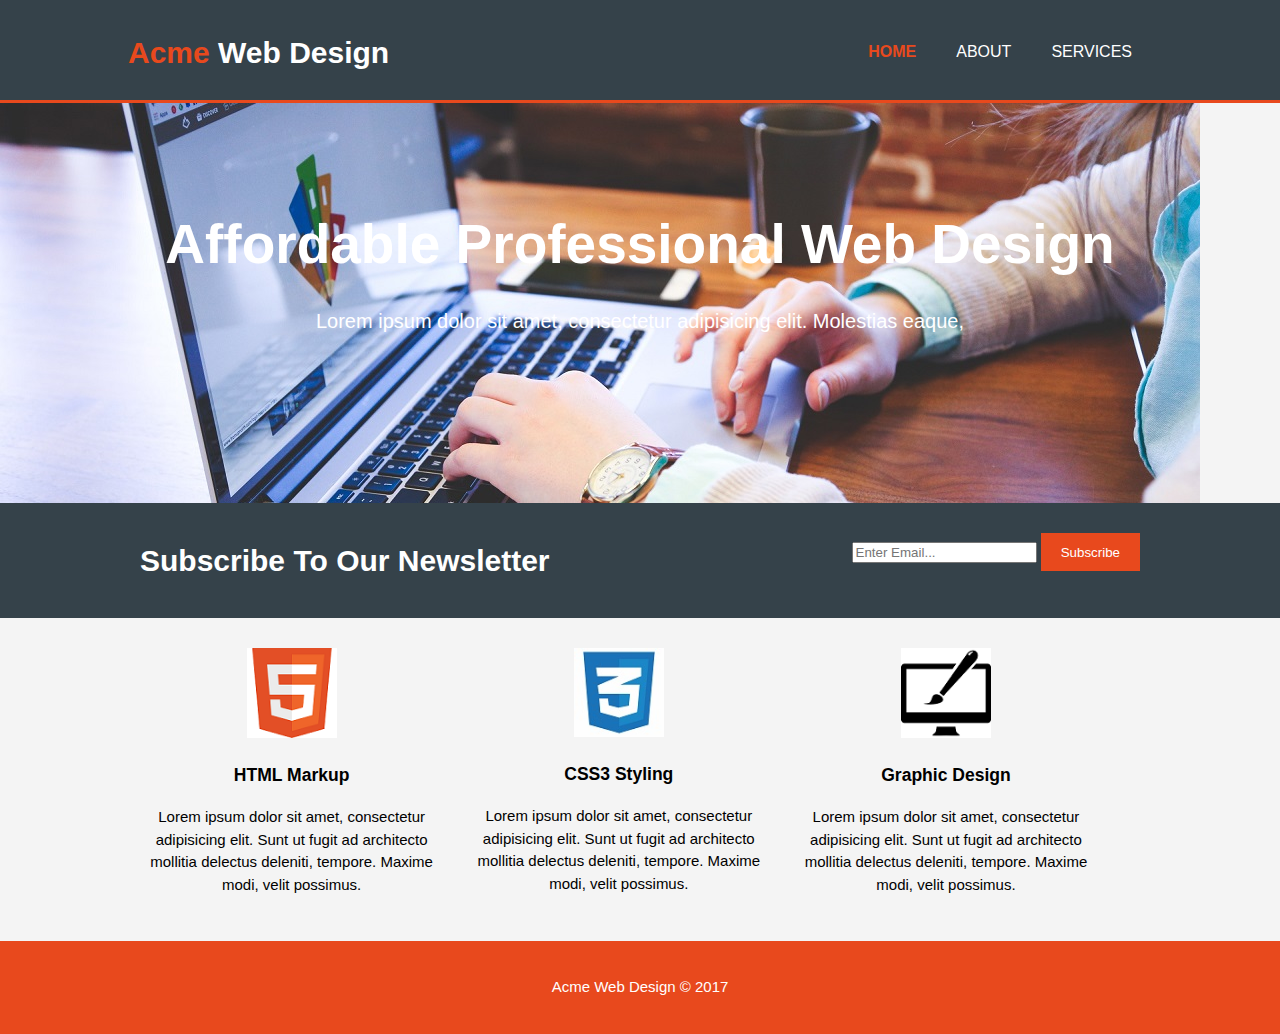
<file: acme/index.html>
<!DOCTYPE html>
<html>
  <head>
    <meta charset="utf-8">
    <meta name="viewport" content="width=device-width">
    <meta name="description" content="affordable and professional web design">
    <meta name="keywords" content="web design, affordable web design,professional web design">
    <meta name="author" content="Brad Traversy">

    <title>Acme Web Design| Welcome</title>
    <link rel="stylesheet" href="./css/style.css">
  </head>
  <body>
<header>
  <div class="container">
    <div id="branding">
      <h1><span class="highlight ">Acme</span> Web Design</h1>
    </div>
    <nav>
      <ul>
        <li class="current"><a href="index.html">Home</a></li>
        <li><a href="about.html">About</a></li>
        <li><a href="services.html">Services</a></li>
      </ul>
    </nav>
  </div>
</header>

<section id="showcase">
  <div class="container">
    <h1>Affordable Professional Web Design</h1>
    <p>Lorem ipsum dolor sit amet, consectetur adipisicing elit. Molestias eaque, </p>
  </div>
</section>

<section id="newsletter">
  <div class="container">
    <h1>Subscribe To Our Newsletter</h1>
    <form>
      <input type="email" placeholder="Enter Email...">
      <button type="submit" class="button_1">Subscribe</<button>
    </form>
  </div>
</section>

<section id="boxes">
  <div class="container">
    <div class="box">
      <img src="./img/html logo.png">
      <h3>HTML Markup</h3>
      <p>Lorem ipsum dolor sit amet, consectetur adipisicing elit. Sunt ut fugit ad architecto mollitia delectus deleniti, tempore. Maxime modi, velit possimus.</p>
    </div>
    <div class="box">
      <img src="./img/css.png">
      <h3>CSS3 Styling</h3>
      <p>Lorem ipsum dolor sit amet, consectetur adipisicing elit. Sunt ut fugit ad architecto mollitia delectus deleniti, tempore. Maxime modi, velit possimus.</p>
    </div>
    <div class="box">
      <img src="./img/brush.png">
      <h3>Graphic Design</h3>
      <p>Lorem ipsum dolor sit amet, consectetur adipisicing elit. Sunt ut fugit ad architecto mollitia delectus deleniti, tempore. Maxime modi, velit possimus.</p>
    </div>
  </div>
</section>

<footer>
  <p>Acme Web Design &copy; 2017</p>
</footer>
  </body>
</html>
</file>
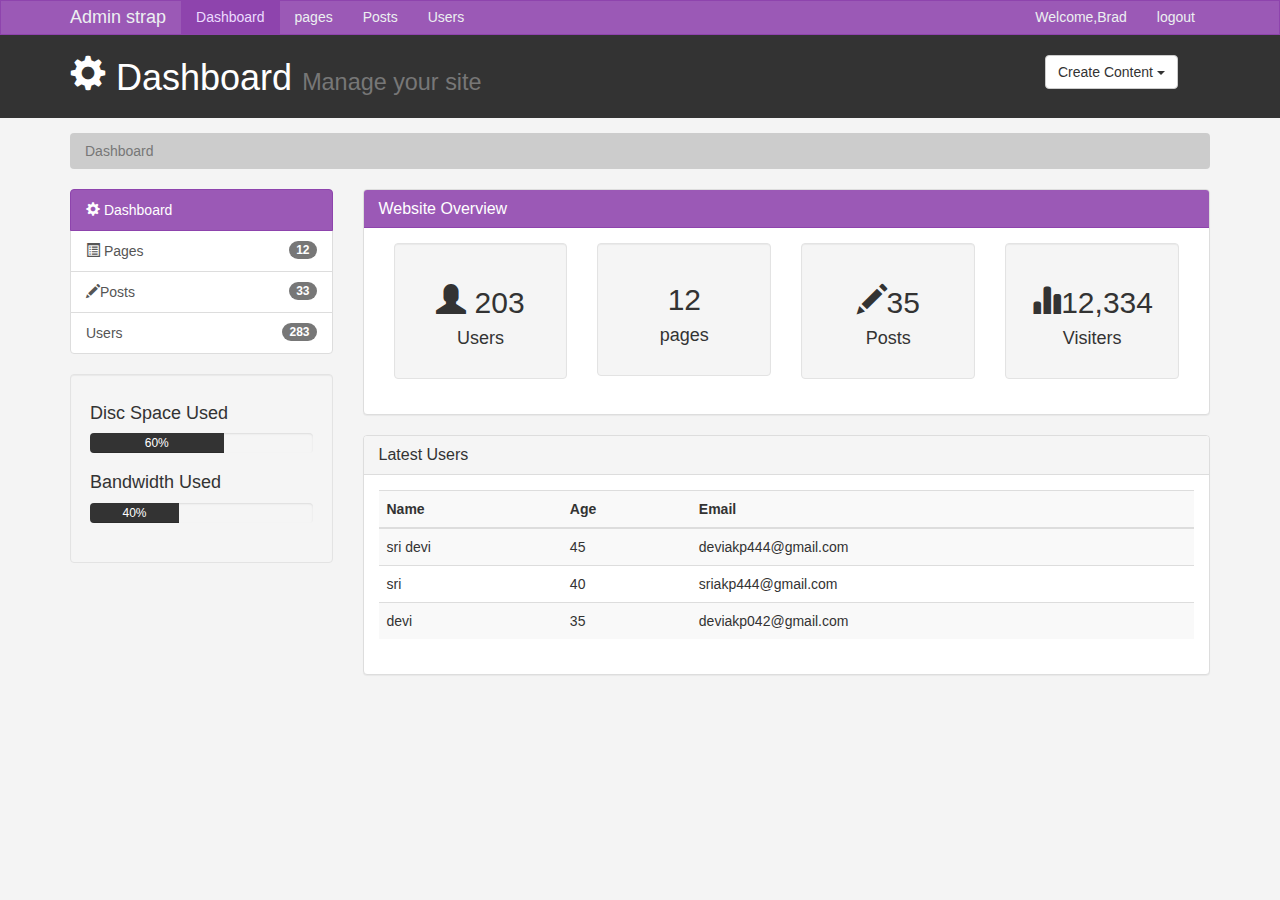
<file: adminstrap_theme/index.html>
<!doctype html>
<html lang="en">
  <head>
    <meta charset="utf-8">
    <meta http-equiv="X-UA-Compatible" content="IE=edge">
    <meta name="viewport" content="width=device-width, initial-scale=1">

    <title>Admin Area | Dashboard</title>

    <!-- Bootstrap core CSS -->
    <link href="css/bootstrap.min.css" rel="stylesheet">
    <link href="css/style.css" rel="stylesheet">
  </head>

  <body>

    <nav class="navbar navbar-default">
      <div class="container">
        <div class="navbar-header">
          <button type="button" class="navbar-toggle collapsed" data-toggle="collapse" data-target="#navbar" aria-expanded="false" aria-controls="navbar">
            <span class="sr-only">Toggle navigation</span>
            <span class="icon-bar"></span>
            <span class="icon-bar"></span>
            <span class="icon-bar"></span>
          </button>
          <a class="navbar-brand" href="#">Admin strap</a>
        </div>
        <div id="navbar" class="collapse navbar-collapse">
          <ul class="nav navbar-nav">
            <li class="active"><a href="index.html">Dashboard</a></li>
            <li><a href="pages.html">pages</a></li>
            <li><a href="posts.html">Posts</a></li>
            <li><a href="users.html">Users</a></li>
          </ul>
          <ul class="nav navbar-nav navbar-right">
            <li><a href="#">Welcome,Brad</a></li>
            <li><a href="login.html">logout</a></li>
          </ul>
        </div><!--/.nav-collapse -->
      </div>
    </nav>

    <header id="header">
      <div class="container">
        <div class="row">
          <div class="col-md-10">
              <h1><span class="glyphicon glyphicon-cog" aria-hidden="true"></span> Dashboard <small>Manage your site</small></h1>
          </div>
          <div class="col-md-2">
            <div class="dropdown create">
  <button class="btn btn-default dropdown-toggle" type="button" id="dropdownMenu1" data-toggle="dropdown" aria-haspopup="true" aria-expanded="true">
    Create Content
    <span class="caret"></span>
  </button>
  <ul class="dropdown-menu" aria-labelledby="dropdownMenu1">
    <li><a href="button" data-toggle="modal" data-target="#addpage">Add Page</a></li>
    <li><a href="#">Add post action</a></li>
    <li><a href="#">Add User</a></li>
  </ul>
</div>

          </div>
        </div>
      </div>
    </header>

    <section id="breadcrumb">
      <div class="container">
        <ol class="breadcrumb">
          <li class="active">Dashboard</li>
        </ol>
      </div>
    </section>

    <section id="main">
      <div class="container">
        <div class="row">
          <div class="col-md-3">
                <div class="list-group">
                <a href="#" class="list-group-item active main-color-bg">
                <span class="glyphicon glyphicon-cog" aria-hidden="true"></span> Dashboard
                </a>
                <a href="pages.html" class="list-group-item"><span class="glyphicon glyphicon-list-alt" aria-hidden="true"></span> Pages <span class="badge">12</span></a>
                <a href="posts.html" class="list-group-item"><span class="glyphicon glyphicon-pencil" aria-hidden="true"></span>Posts <span class="badge">33</span></a>
                <a href="users.html" class="list-group-item"><span class="glyphicon g876lyphicon-user" aria-hidden="true"></span>Users <span class="badge">283</span></a>
                </div>
                <div class="well">
                  <h4>Disc Space Used</h4>
                  <div class="progress">
                  <div class="progress-bar" role="progressbar" aria-valuenow="60" aria-valuemin="0" aria-valuemax="100" style="width: 60%;">
                  60%
                </div>
                </div>
                <h4>Bandwidth Used</h4>
                <div class="progress">
                <div class="progress-bar" role="progressbar" aria-valuenow="40" aria-valuemin="0" aria-valuemax="100" style="width: 40%;">
                40%
                </div>
                </div>
                </div>
          </div>
          <div class="col-md-9">
            <!--website overboard-->
            <div class="panel panel-default">
              <div class="panel-heading main-color-bg">
                <h3 class="panel-title"> Website Overview</h3>
              </div>
              <div class="panel-body">
                <div class="col-md-3">
                  <div class="well dash-box">
                    <h2><span class="glyphicon glyphicon-user" aria-hidden="true"></span> 203</h2>
                    <h4>Users</h4>
                  </div>
                </div>
                <div class="col-md-3">
                  <div class="well dash-box">
                    <h2><span class="glyphicon gyphicon-list-alt" aria-hidden="true"></span>12</h2>
                    <h4>pages</h4>
                  </div>
                </div>
                <div class="col-md-3">
                  <div class="well dash-box">
                    <h2><span class="glyphicon glyphicon-pencil" aria-hidden="true"></span>35</h2>
                    <h4>Posts</h4>
                  </div>
                </div>
                <div class="col-md-3">
                  <div class="well dash-box">
                    <h2><span class="glyphicon glyphicon-stats" aria-hidden="true"></span>12,334</h2>
                    <h4>Visiters</h4>
                  </div>
                </div>
              </div>
            </div>
            <!--latest Users-->
              <div class="panel panel-default">
                <div class="panel-heading">
                  <h3 class="panel-title">Latest Users</h3>
                </div>
                <div class="panel-body">
                  <table class="table table-striped table-hover ">
                  <tr>
				<th>Name</th>
				<th>Age</th>
				<th>Email</th>
			</tr>
		<tbody>
			<tr>
				<td>sri devi</td>
				<td>45</td>
				<td>deviakp444@gmail.com</td>
			</tr>
			<tr>
				<td>sri </td>
				<td>40</td>
				<td>sriakp444@gmail.com</td>
			</tr>
			<tr>
				<td>devi</td>
				<td>35</td>
				<td>deviakp042@gmail.com</td>
			</tr>
      </table>
                </div>
              </div>
          </div>
        </div>
      </div>
    </section>

    <!--modals-->

    <!--Add page-->
    <div class="modal fade" id="addpage" tabindex="-1" role="dialog" aria-labelledby="myModalLabel">
  <div class="modal-dialog" role="document">
    <div class="modal-content">
      <form>
      <div class="modal-header">
        <button type="button" class="close" data-dismiss="modal" aria-label="Close"><span aria-hidden="true">&times;</span></button>
        <h4 class="modal-title" id="myModalLabel">Add page</h4>
      </div>
      <div class="modal-body">
        <div class="form-group">
   <label>Page title</label>
   <input type="text" class="form-control" placeholder="Page Title">
 </div>
 <div class="form-group">
   <label>Page Body</label>
   <textarea name="editor1" class="form-control" placeholder="Page Body"></textarea>
 </div>

 <div class="checkbox">
  <label>
    <input type="checkbox">Published
  </label>
</div>

 <div class="form-group">
   <label>Meta Tags</label>
   <input type="text" class="form-control" placeholder="Add Some Tags....">
 </div>

<div class="form-group">
 <label>Meta Description</label>
 <input type="text" class="form-control" placeholder="Add Meta Description..." >
</div>
<div class="modal-footer">
  <button type="button" class="btn btn-default" data-dismiss="modal">Close</button>
  <button type="button" class="btn btn-primary">Save Changes</button>
</div>
      </form>
    </div>
  </div>
</div

    <!-- Bootstrap core JavaScript
    ================================================== -->
    <!-- Placed at the end of the document so the pages load faster -->
    <script src="https://code.jquery.com/jquery-1.12.4.min.js" integrity="sha384-nvAa0+6Qg9clwYCGGPpDQLVpLNn0fRaROjHqs13t4Ggj3Ez50XnGQqc/r8MhnRDZ" crossorigin="anonymous"></script>
    <script src="js/bootstrap.min.js"></script>
  </body>
</html>
</file>
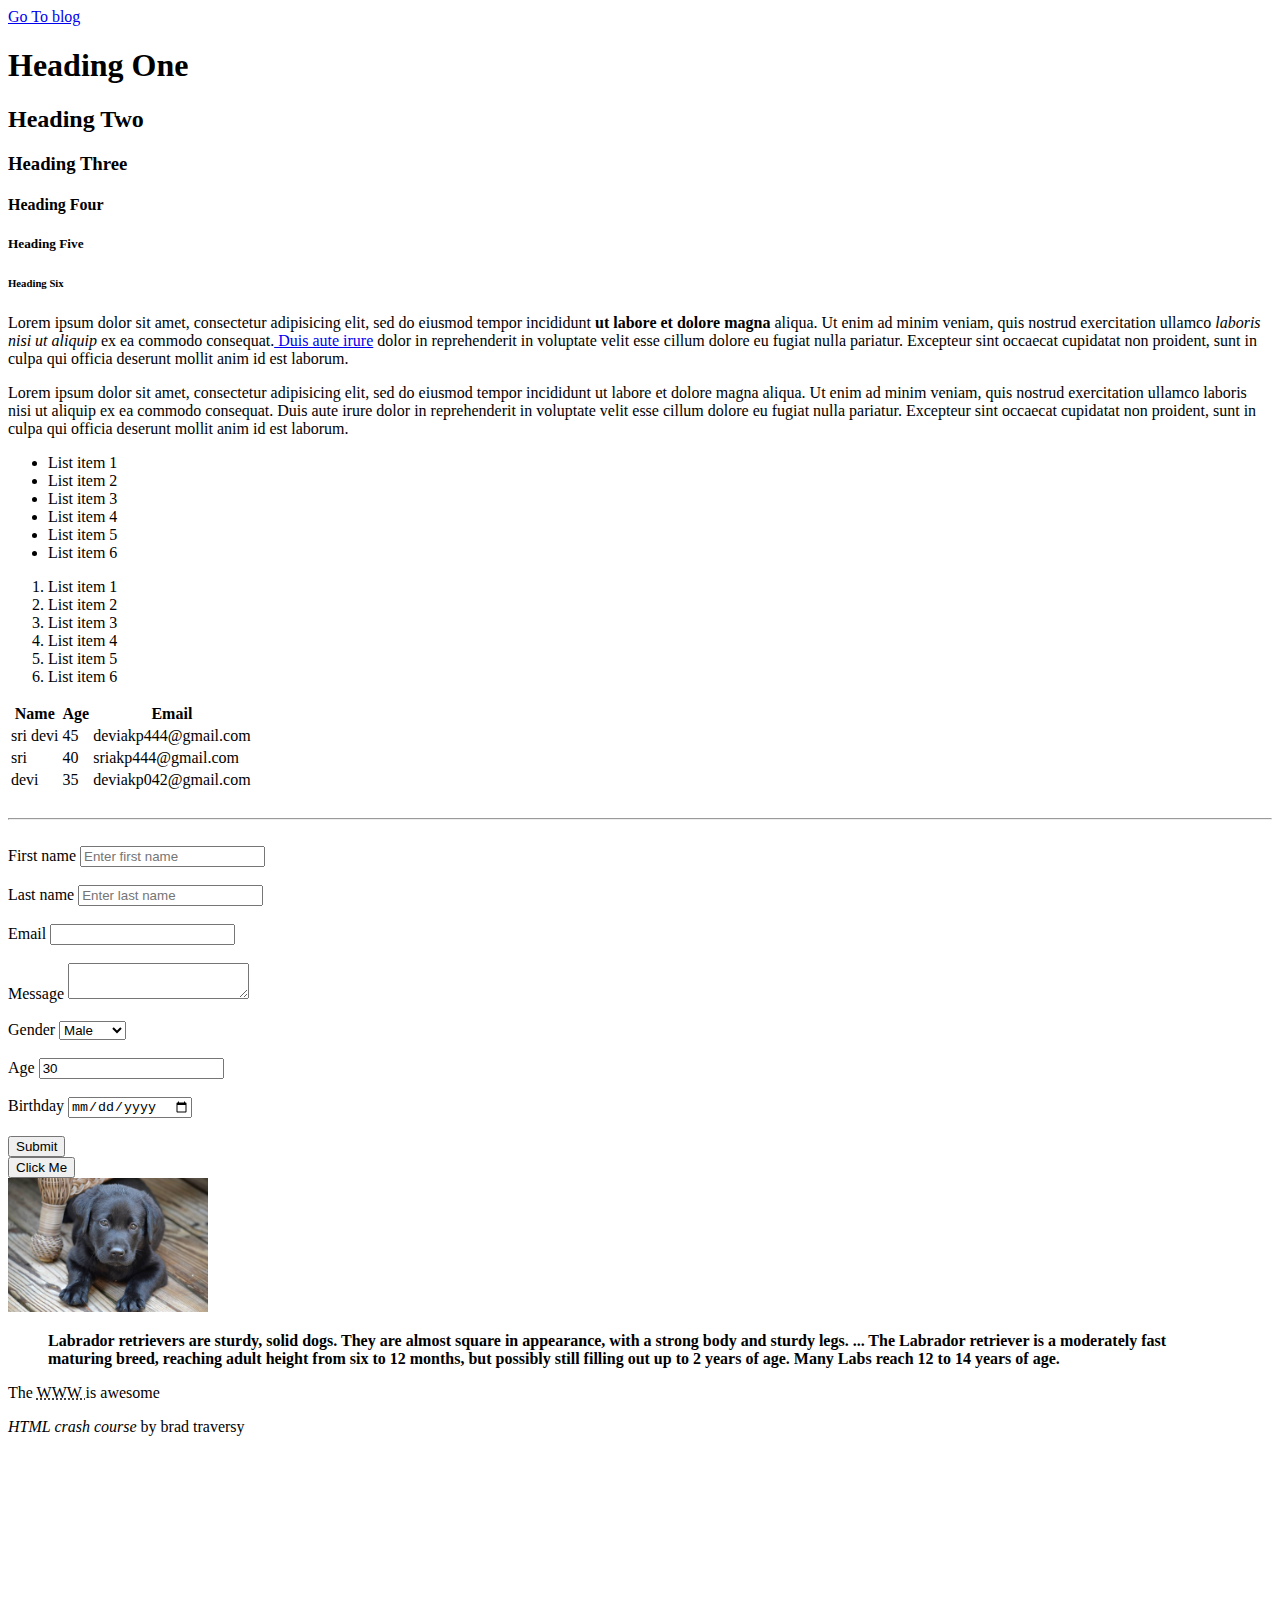
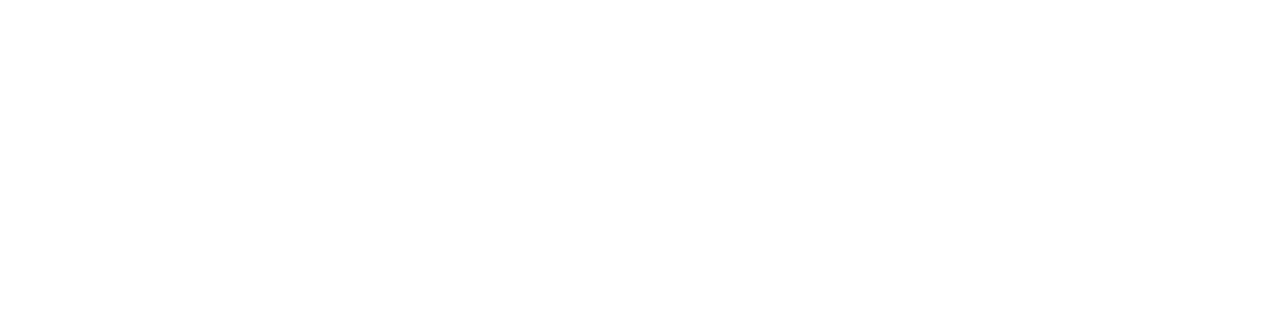
<file: html cheatsheet/index.html>
<!DOCTYPE html>
<html>
<head>
	<title>HTML Cheatsheet</title>
</head>
<body>
	<a href="blog.html">Go To blog</a>
	<!-- Headings -->
	<h1>Heading One</h1>
	<h2>Heading Two</h2>
	<h3>Heading Three</h3>
	<h4>Heading Four</h4>
	<h5>Heading Five</h5>
	<h6>Heading Six</h6>

	<!--paragraph-->
	<p>
		Lorem ipsum dolor sit amet, consectetur adipisicing elit, sed do eiusmod
		tempor incididunt<strong> ut labore et dolore magna </strong>aliqua. Ut enim ad minim veniam,
		quis nostrud exercitation ullamco<em> laboris nisi ut aliquip </em>ex ea commodo
		consequat.<a href="http://google.com" target="_blank"> Duis aute irure</a> dolor in reprehenderit in voluptate velit esse
		cillum dolore eu fugiat nulla pariatur. Excepteur sint occaecat cupidatat non
		proident, sunt in culpa qui officia deserunt mollit anim id est laborum.
	</p>
		<p>
		Lorem ipsum dolor sit amet, consectetur adipisicing elit, sed do eiusmod
		tempor incididunt ut labore et dolore magna aliqua. Ut enim ad minim veniam,
		quis nostrud exercitation ullamco laboris nisi ut aliquip ex ea commodo
		consequat. Duis aute irure dolor in reprehenderit in voluptate velit esse
		cillum dolore eu fugiat nulla pariatur. Excepteur sint occaecat cupidatat non
		proident, sunt in culpa qui officia deserunt mollit anim id est laborum.
	</p>

	<!--lists-->
	<ul>
		<li>List item 1</li>
		<li>List item 2</li>
		<li>List item 3</li>
		<li>List item 4</li>
		<li>List item 5</li>
		<li>List item 6</li>
	</ul>
	<ol>
		<li>List item 1</li>
		<li>List item 2</li>
		<li>List item 3</li>
		<li>List item 4</li>
		<li>List item 5</li>
		<li>List item 6</li>
	</ol>
	<!--tables-->
	<table>
		<thead>
			<tr>
				<th>Name</th>
				<th>Age</th>
				<th>Email</th>
			</tr>
		</thead>
		<tbody>
			<tr>
				<td>sri devi</td>
				<td>45</td>
				<td>deviakp444@gmail.com</td>
			</tr>
			<tr>
				<td>sri </td>
				<td>40</td>
				<td>sriakp444@gmail.com</td>
			</tr>
			<tr>
				<td>devi</td>
				<td>35</td>
				<td>deviakp042@gmail.com</td>
			</tr>
		</tbody>
	</table>

	<br>
	<hr>
	<br>

	<!--forms-->

	<form action="process.php" method="POST">
	<div>
		<label>First name</label>
		<input type="text" name="first name" placeholder="Enter first name">
	</div>
	<br>
	<div>
		<label>Last name</label>
		<input type="text" name="last name" placeholder="Enter last name">
	</div>
	<br>
	<div>
		<label>Email</label>
		<input type="Email" name="Email">
	</div>
	<br>

	<div>
		<label>Message</label>
		<textarea name="Message"></textarea>
	</div>
	<br>
	<div>
		<label>Gender</label>
		<select name="Gender">
		<option value="male">Male</option>	
		<option value="female">Female</option>	
		<option value="other">Other</option>	
		</select>
	</div>
	<br>
	<div>
		<label>Age</label>
		<input type="number" name="age" value="30">
	</div>
	<br>
	<div>
		<label>Birthday</label>
		<input type="date" name="birthday">
	</div>
	<br>
	<input type="Submit" name="Submit" value="Submit">
	</form>

		<!--Button-->
		<button>Click Me</button>
		<br>
	<!--image-->
	<a href="images/sample.jpg">
	<img src="images/sample.jpg" alt="My Sample image" width="200px">
	</a>

	<!--quotations-->
	<blockquote cite="http://traversymedia.com">
		<strong>Labrador retrievers are sturdy, solid dogs. They are almost square in appearance, with a strong body and sturdy legs. ... The Labrador retriever is a moderately fast maturing breed, reaching adult height from six to 12 months, but possibly still filling out up to 2 years of age. Many Labs reach 12 to 14 years of age.</strong>
	</blockquote>

	<p>The <abbr title="World Wide Web">WWW </abbr>is awesome</p>
	<p><cite>HTML crash course </cite> by brad traversy</p>

	<div style="margin-top: 500px"></div>

</body>
</html>
</file>
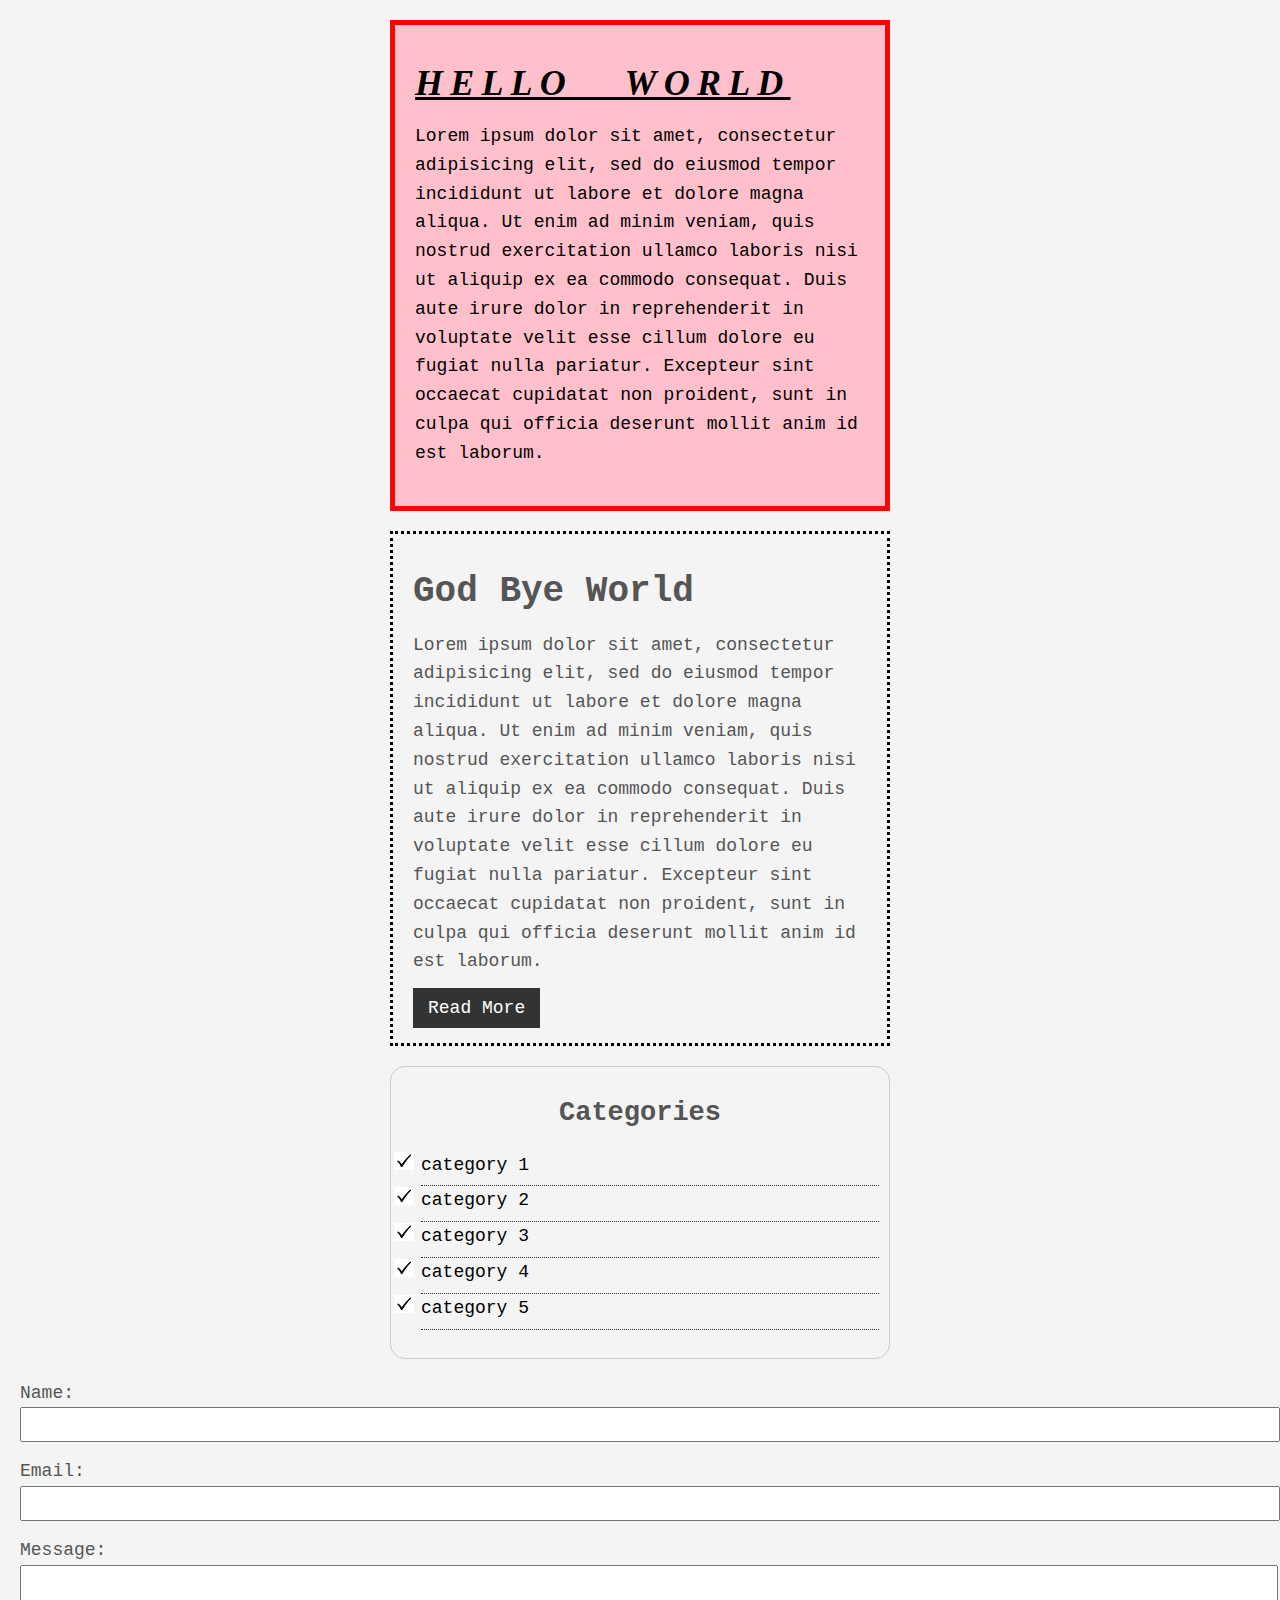
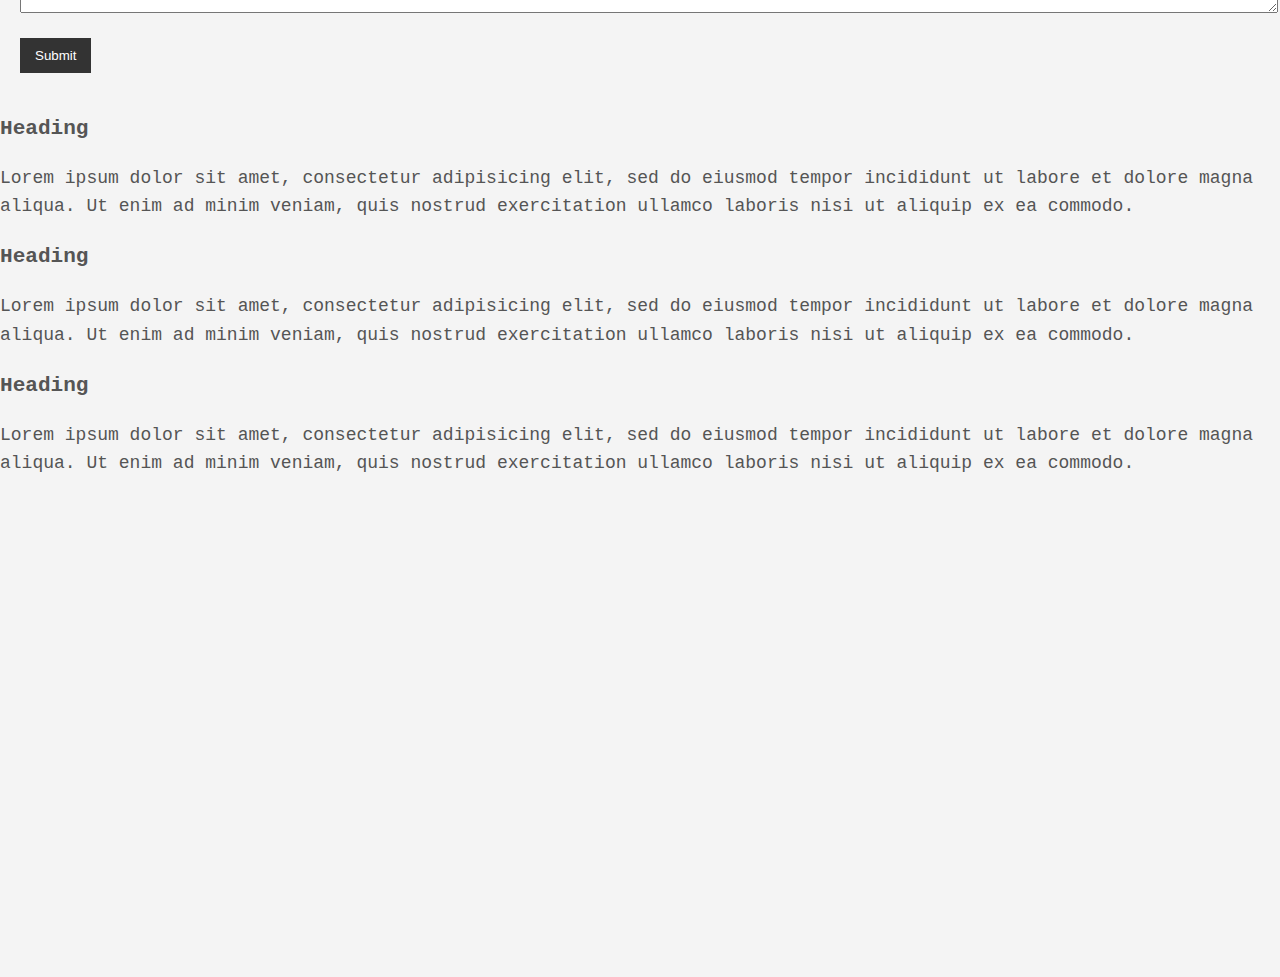
<file: css crash course/css cheatsheet/index.html>
<!DOCTYPE html>
<html>
<head>
	<title>CSS cheat sheet</title>
	<link rel="stylesheet" type="text/css" href="css/style.css">
</head>
<body>
	<div class="container">
	<div class="box-1">
<h1>Hello World</h1>
<p>Lorem ipsum dolor sit amet, consectetur adipisicing elit, sed do eiusmod
tempor incididunt ut labore et dolore magna aliqua. Ut enim ad minim veniam,
quis nostrud exercitation ullamco laboris nisi ut aliquip ex ea commodo
consequat. Duis aute irure dolor in reprehenderit in voluptate velit esse
cillum dolore eu fugiat nulla pariatur. Excepteur sint occaecat cupidatat non
proident, sunt in culpa qui officia deserunt mollit anim id est laborum.</p>
</div>

	<div class="box-2">
<h1>God Bye World</h1>
<p>Lorem ipsum dolor sit amet, consectetur adipisicing elit, sed do eiusmod
tempor incididunt ut labore et dolore magna aliqua. Ut enim ad minim veniam,
quis nostrud exercitation ullamco laboris nisi ut aliquip ex ea commodo
consequat. Duis aute irure dolor in reprehenderit in voluptate velit esse
cillum dolore eu fugiat nulla pariatur. Excepteur sint occaecat cupidatat non
proident, sunt in culpa qui officia deserunt mollit anim id est laborum.</p>

<a class="button" href="">Read More</a>
</div>

<div class="categories">
	<h2>Categories</h2>
	<ul>
		<li><a href="#">category 1</a></li>
		<li><a href="#">category 2</a></li>
		<li><a href="#">category 3</a></li>
		<li><a href="#">category 4</a></li>
		<li><a href="test.html">category 5</a></li>
	</ul>
</div>
</div>

	<form class="my-form">
		<div class="form-group">
			<label>Name:</label>
			<input type="text" name="name">
		</div>
		<div class="form-group">
			<label>Email:</label>
			<input type="text" name="email">
		</div>
		<div class="form-group">
			<label>Message:</label>
			<textarea name=:message></textarea>
		</div>
			<input class="button"type="submit" value="Submit" name="">
	</form>



	<div class="block">
		<h3>Heading</h3>
		<p>Lorem ipsum dolor sit amet, consectetur adipisicing elit, sed do eiusmod
		tempor incididunt ut labore et dolore magna aliqua. Ut enim ad minim veniam,
		quis nostrud exercitation ullamco laboris nisi ut aliquip ex ea commodo.</p>
	</div>

		<div class="block">
		<h3>Heading</h3>
		<p>Lorem ipsum dolor sit amet, consectetur adipisicing elit, sed do eiusmod
		tempor incididunt ut labore et dolore magna aliqua. Ut enim ad minim veniam,
		quis nostrud exercitation ullamco laboris nisi ut aliquip ex ea commodo.</p>
	</div>

		<div class="block">
		<h3>Heading</h3>
		<p>Lorem ipsum dolor sit amet, consectetur adipisicing elit, sed do eiusmod
		tempor incididunt ut labore et dolore magna aliqua. Ut enim ad minim veniam,
		quis nostrud exercitation ullamco laboris nisi ut aliquip ex ea commodo.</p>
		</div>

<!-- ./container -->

<div style="margin-top: 500px"></div>
</body>
</html>
</file>
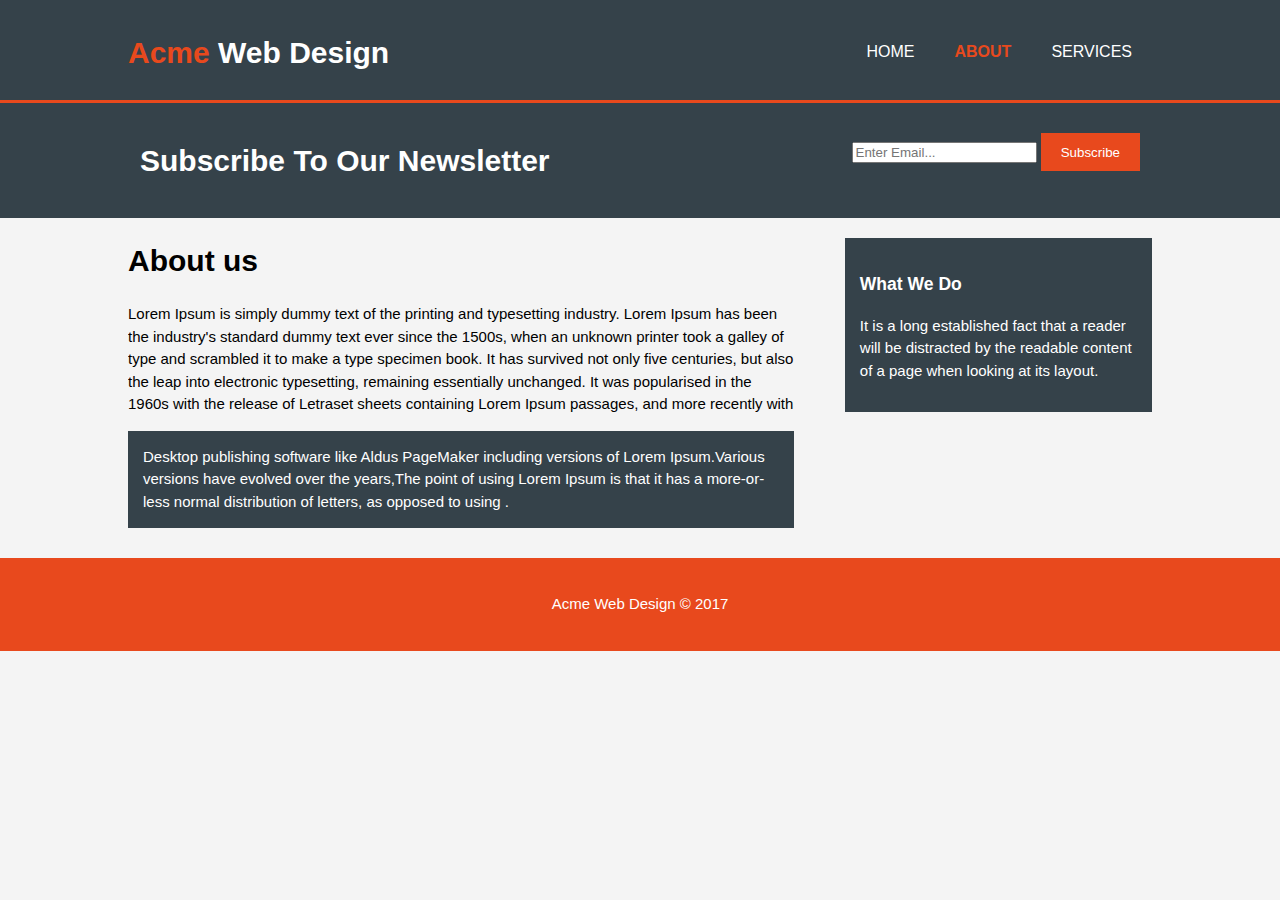
<file: acme/about.html>
<!DOCTYPE html>
<html>
  <head>
    <meta charset="utf-8">
    <meta name="viewport" content="width=device-width">
    <meta name="description" content="affordable and professional web design">
    <meta name="keywords" content="web design, affordable web design,professional web design">
    <meta name="author" content="Brad Traversy">

    <title>Acme Web Design| About</title>
    <link rel="stylesheet" href="./css/style.css">
  </head>
  <body>
<header>
  <div class="container">
    <div id="branding">
      <h1><span class="highlight ">Acme</span> Web Design</h1>
    </div>
    <nav>
      <ul>
        <li><a href="index.html">Home</a></li>
        <li class="current"><a href="about.html">About</a></li>
        <li><a href="services.html">Services</a></li>
      </ul>
    </nav>
  </div>
</header>


<section id="newsletter">
  <div class="container">
    <h1>Subscribe To Our Newsletter</h1>
    <form>
      <input type="email" placeholder="Enter Email...">
      <button type="submit" class="button_1">Subscribe</<button>
    </form>
  </div>
</section>

<section id="main">
  <div class="container">
    <article id="main-col">
      <h1 class="page-title">About us</h1>
      <p>Lorem Ipsum is simply dummy text of the printing and typesetting industry. Lorem Ipsum has been the industry's standard dummy text ever since the 1500s, when an unknown printer took a galley of type and scrambled it to make a type specimen book. It has survived not only five centuries, but also the leap into electronic typesetting, remaining essentially unchanged. It was popularised in the 1960s with the release of Letraset sheets containing Lorem Ipsum passages, and more recently with</p>
     <p class="dark">Desktop publishing software like Aldus PageMaker including versions of Lorem Ipsum.Various versions have evolved over the years,The point of using Lorem Ipsum is that it has a more-or-less normal distribution of letters, as opposed to using .</p>

    </article>

<aside id="sidebar">
  <div class="dark">
  <h3>What We Do</h3>
  <p>It is a long established fact that a reader will be distracted by the readable content of a page when looking at its layout.</p>
  </div>
</aside>

  </div>
</section>

<footer>
  <p>Acme Web Design &copy; 2017</p>
</footer>
  </body>
</html>
</file>
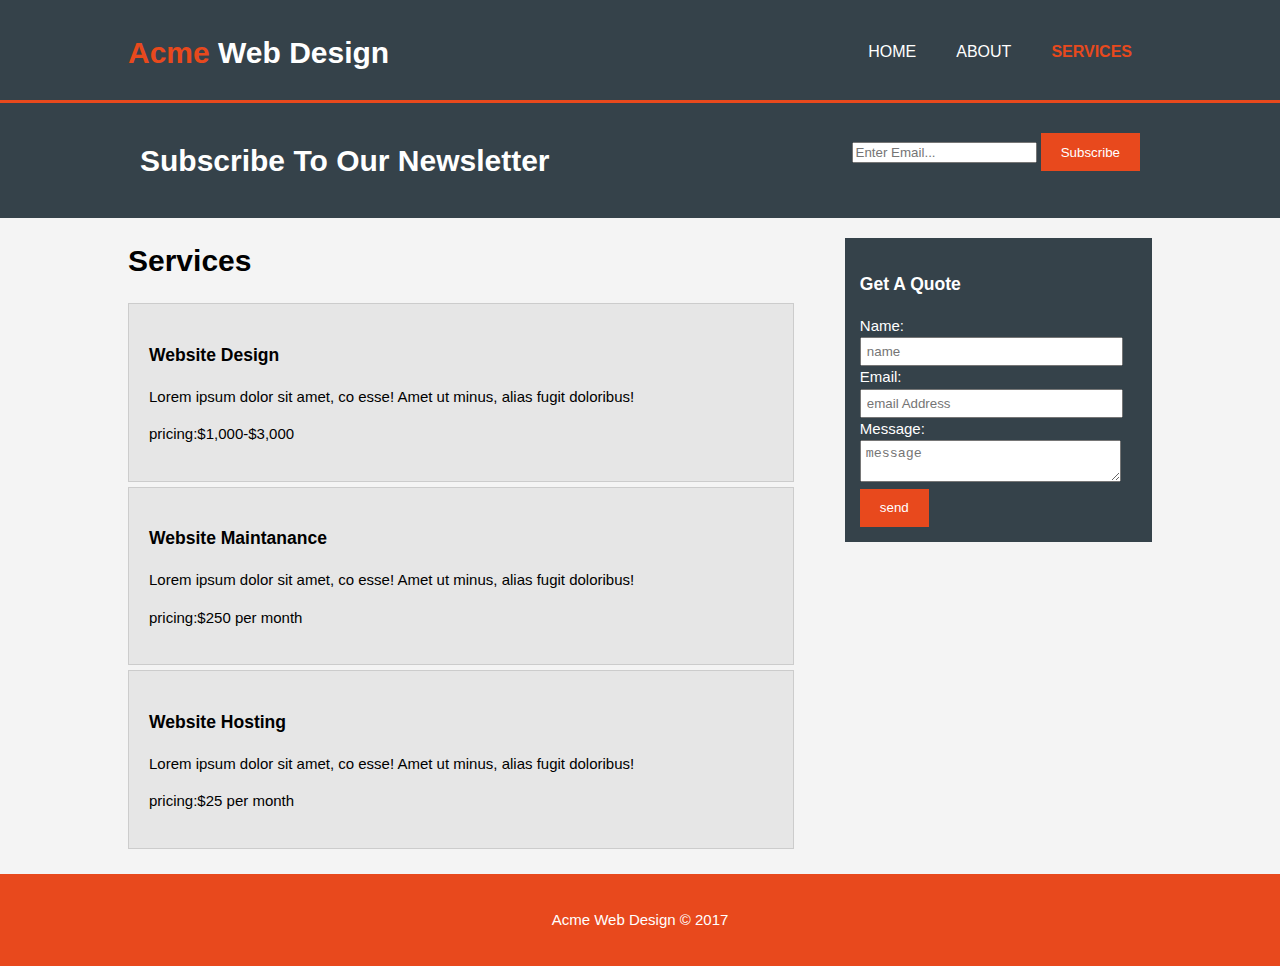
<file: acme/services.html>
<!DOCTYPE html>
<html>
  <head>
    <meta charset="utf-8">
    <meta name="viewport" content="width=device-width">
    <meta name="description" content="affordable and professional web design">
    <meta name="keywords" content="web design, affordable web design,professional web design">
    <meta name="author" content="Brad Traversy">

    <title>Acme Web Design| Services</title>
    <link rel="stylesheet" href="./css/style.css">
  </head>
  <body>
<header>
  <div class="container">
    <div id="branding">
      <h1><span class="highlight ">Acme</span> Web Design</h1>
    </div>
    <nav>
      <ul>
        <li><a href="index.html">Home</a></li>
        <li><a href="about.html">About</a></li>
        <li class="current"><a href="services.html">Services</a></li>
      </ul>
    </nav>
  </div>
</header>


<section id="newsletter">
  <div class="container">
    <h1>Subscribe To Our Newsletter</h1>
    <form>
      <input type="email" placeholder="Enter Email...">
      <button type="submit" class="button_1">Subscribe</<button>
    </form>
  </div>
</section>

<section id="main">
  <div class="container">
    <article id="main-col">
      <h1 class="page-title">Services</h1>
      <ul id="services">
        <li>
          <h3>Website Design</h3>
          <p>Lorem ipsum dolor sit amet, co esse! Amet ut minus, alias fugit doloribus!</p>
          <p>pricing:$1,000-$3,000</p>
        </li>
        <li>
          <h3>Website Maintanance</h3>
          <p>Lorem ipsum dolor sit amet, co esse! Amet ut minus, alias fugit doloribus!</p>
          <p>pricing:$250 per month</p>
        </li>
        <li>
          <h3>Website Hosting</h3>
          <p>Lorem ipsum dolor sit amet, co esse! Amet ut minus, alias fugit doloribus!</p>
          <p>pricing:$25 per month</p>
        </li>
      </ul>
    </article>
<aside id="sidebar">
  <div class="dark">
  <h3>Get A Quote</h3>
  <form class="quote">
    <div>
    <label>Name:</label>
    			<input type="text" placeholder="name">
    		</div>
    		<div>
    			<label>Email:</label>
    			<input type="text" placeholder="email Address">
    		</div>
    		<div>
    			<label>Message:</label>
    			<textarea placeholder="message"></textarea>
    		</div>
    			<button class="button_1"type="submit">send</button>
      </form>
  </div>
  </aside>
  </div>
</section>

<footer>
  <p>Acme Web Design &copy; 2017</p>
</footer>
  </body>
</html>
</file>
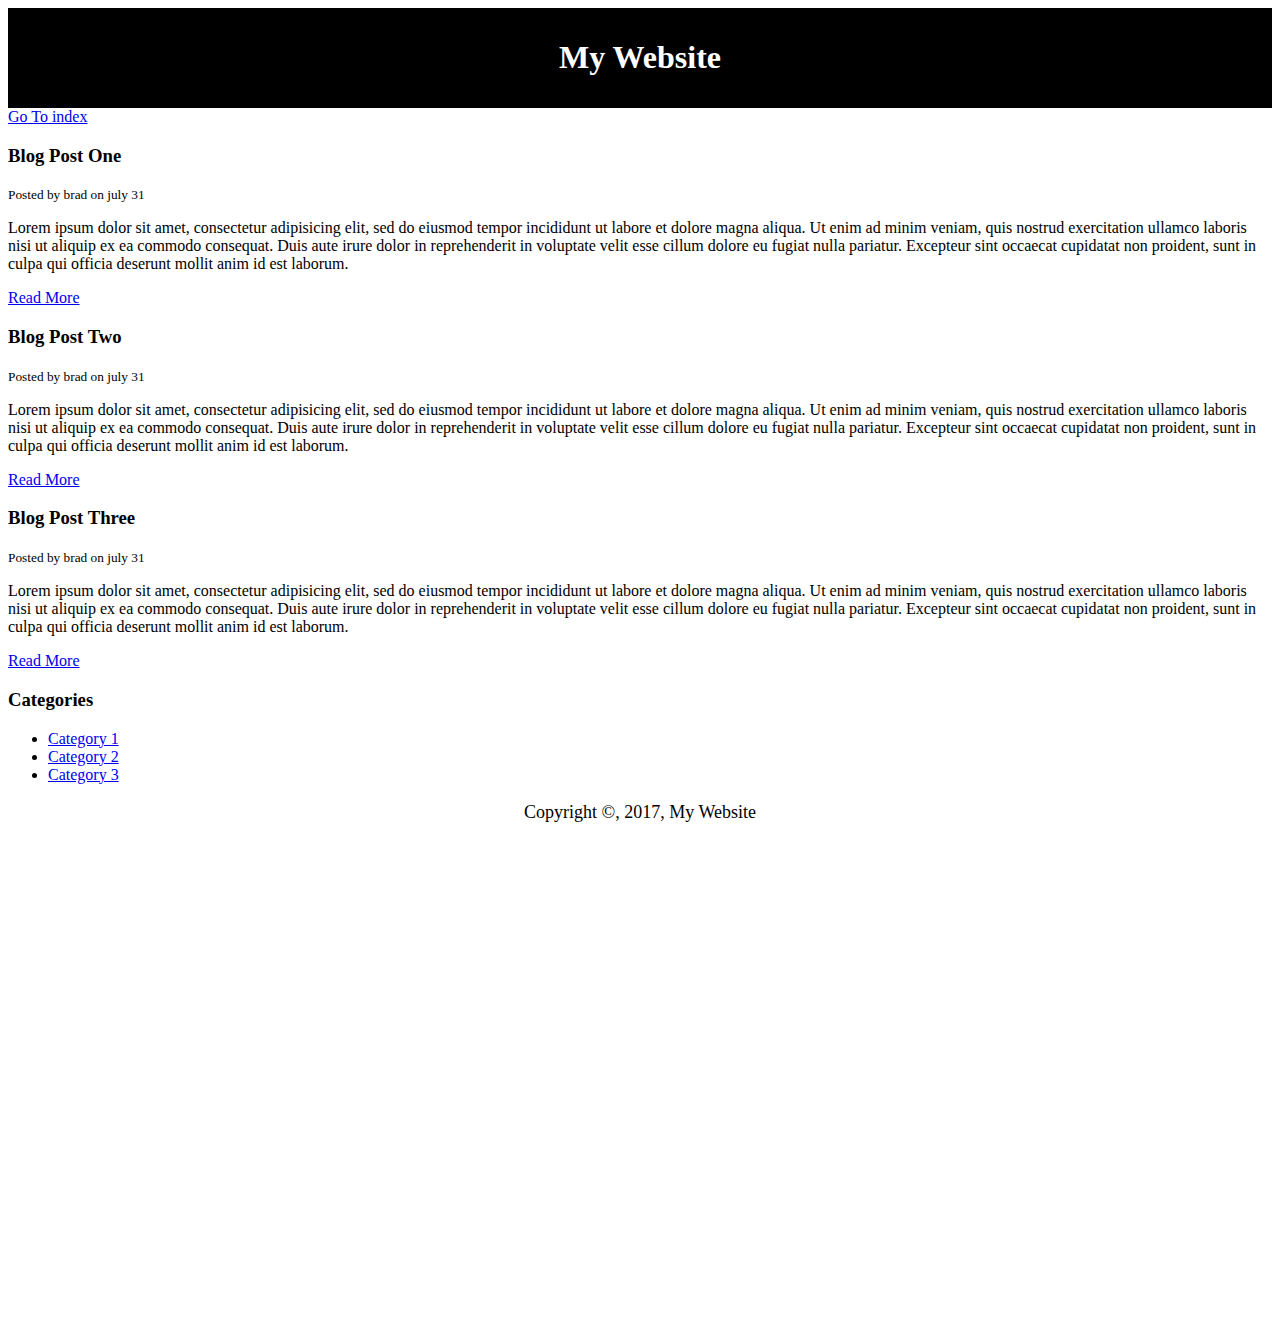
<file: html cheatsheet/blog.html>
<!DOCTYPE html>
<html>
<head>
	<title>My Blog</title>
	<meta name="description" content="Awesome blog by travase media">
	<meta name="keywords" content="web design blog, web dev blog, travesy media">
	<style type="text/css">
		#Main-header{
			text-align: center;
			background-color:black;
			color: white;
			padding: 10px;
		}

		#Main-footer{
			text-align: center;
			font-size: 18px;
		}
	</style>
</head>
<body>
	<header id="Main-header">
		<h1>My Website</h1>
	</header>

	<a href="index.html">Go To index</a>

	<section>
		<article class="post">
			<h3>Blog Post One</h3>
			<small>Posted by brad on july 31</small>
			<p>Lorem ipsum dolor sit amet, consectetur adipisicing elit, sed do eiusmod
			tempor incididunt ut labore et dolore magna aliqua. Ut enim ad minim veniam,
			quis nostrud exercitation ullamco laboris nisi ut aliquip ex ea commodo
			consequat. Duis aute irure dolor in reprehenderit in voluptate velit esse
			cillum dolore eu fugiat nulla pariatur. Excepteur sint occaecat cupidatat non
			proident, sunt in culpa qui officia deserunt mollit anim id est laborum.</p>
			<a href="post.html">Read More</a>
			<article class="post">
			<h3>Blog Post Two</h3>
			<small>Posted by brad on july 31</small>
			<p>Lorem ipsum dolor sit amet, consectetur adipisicing elit, sed do eiusmod
			tempor incididunt ut labore et dolore magna aliqua. Ut enim ad minim veniam,
			quis nostrud exercitation ullamco laboris nisi ut aliquip ex ea commodo
			consequat. Duis aute irure dolor in reprehenderit in voluptate velit esse
			cillum dolore eu fugiat nulla pariatur. Excepteur sint occaecat cupidatat non
			proident, sunt in culpa qui officia deserunt mollit anim id est laborum.</p>
			<a href="post.html">Read More</a>
			<article class="post">
			<h3>Blog Post Three</h3>
			<small>Posted by brad on july 31</small>
			<p>Lorem ipsum dolor sit amet, consectetur adipisicing elit, sed do eiusmod
			tempor incididunt ut labore et dolore magna aliqua. Ut enim ad minim veniam,
			quis nostrud exercitation ullamco laboris nisi ut aliquip ex ea commodo
			consequat. Duis aute irure dolor in reprehenderit in voluptate velit esse
			cillum dolore eu fugiat nulla pariatur. Excepteur sint occaecat cupidatat non
			proident, sunt in culpa qui officia deserunt mollit anim id est laborum.</p>
			<a href="post.html">Read More</a>

		</article>
	</section>

	<aside>
		<h3>Categories</h3>
		<nav>
		<ul>
			<li><a href="#">Category 1</a></li>
			<li><a href="#">Category 2</a></li>
			<li><a href="#">Category 3</a></li>
		</ul>
		</nav>
	</aside>

	<footer id="Main-footer">
		<p>Copyright &copy, 2017, My Website</p>
	</footer>

			<div style="margin-top: 500px"></div>

</body>
</html>
</file>
<file: acme/css/style.css>
body{
  font-family: Arial, Helvetica, sans-serif;
  font-size: 15px;
  line-height: 1.5;
  /*same as above*/
  font: 15px/1.5 Arial, Helvetica, sans-serif;
  padding: 0;
  margin: 0;
  background-color:#f4f4f4;
}

/*global*/
.container{
  width: 80%;
  margin:auto;
  overflow: hidden;
}

ul{
  margin:0;
  padding: 0;
}

.button_1{
  height: 38px;
  background: #e8491d;
  border: 0;
  padding-left: 20px;
  padding-right: 20px;
  color: #ffffff;
}

.dark{
  padding: 15px;
  background: #35424a;
  color: #ffffff;
  margin-top:10px;
  margin-bottom: 10px;
}

/*Header*/
header{
  background: #35424a;
  color: #ffffff;
  padding-top: 30px;
  min-height: 70px;
  border-bottom: #e8491d 3px solid;
}

header a{
  color: #ffffff;
  text-decoration: none;
  text-transform: uppercase;
  font-size: 16px;
}

header li{
  float: left;
  display: inline;
  padding: 0 20px 0 20px;
}

header #branding{
  float: left;
}

header #branding h1{
  margin: 0;
}

header nav{
  float:right;
  margin-top: 10px;
}

header .highlight, header .current a{
  color: #e8491d;
  font-weight: bold;
}

header a:hover{
  color: #cccccc;
  font-weight: bold;
}

/*showcase*/
#showcase{
  min-height: 400px;
  background:url('../img/showcase.jpg')no-repeat 0 -200px;
  text-align: center;
  color: #ffffff;
}

#showcase h1{
  margin-top: 100px;
  font-size: 55px;
  margin-bottom: 10px;
}

#showcase p{
  font-size: 20px;
}

/*newsletter*/

#newsletter{
  padding: 15px;
  color: #ffffff;
  background: #35424a;
}

#newsletter h1{
  float: left;
}

#newsletter form{
  float: right;
  margin-top: 15px;
}

#newsletter input[type:"email"]{
  padding: 4px;
  height: 25px;
  width: 250px;
}

/*boxes*/
#boxes{
  margin-top: 20px;
}

#boxes .box{
  float: left;
  width: 30%;
  padding: 10px;
  text-align: center;
}

#boxes .box img{
  width: 90px;
}

/*sidebar*/
#sidebar{
  float: right;
  width: 30%;
  margin-top: 10px;
}

aside#sidebar .quote input, aside#sidebar .quote textarea{
  width: 90%;
  padding: 5px;
}

/*main-col*/
article#main-col{
  float: left;
  width: 65%;
}

/*services*/
ul#services li{
  list-style: none;
  padding: 20px;
  border: #cccccc solid 1px;
  margin-bottom: 5px;
  background: #e6e6e6;
}

footer{
  padding: 20px;
  margin-top: 20px;
  color: #ffffff;
  background: #e8491d;
  text-align: center;
}

/*media Queries*/
@media(max-width: 768px){
  header #branding,
  header nav,
  header nav li,
  #newsletter h1,
  #newsletter form,
  #boxes .box,
  article#main-col,
  aside#sidebar{
    float: none;
    text-align: center;
    width: 100%;
  }

  header{
    padding: 20px;
  }

  #showcase h1{
    margin-top: 400px;
  }

  #newsletter button, .quote button{
    display: block;
    width: 100%;
  }

  #newsletter form input[type="email"], .quote input, .quote textarea{
    width: 100%;
    margin-bottom: 5px;
  }
}
</file>
<file: adminstrap_theme/css/style.css>
body{
  background: #f4f4f4;
}

/*navbar*/
.navbar{
  min-height: 33px !important;
  margin-bottom: 0;
  border-radius: 0;
}

.navbar-nav > li >a, .navbar-brand{
  padding-top: 6px !important;
  padding-bottom: 0 !important;
  height: 33px;
}


.navbar-default {
  background-color: #9b59b6;
  border-color: #8e44ad;
}
.navbar-default .navbar-brand {
  color: #ecf0f1;
}
.navbar-default .navbar-brand:hover,
.navbar-default .navbar-brand:focus {
  color: #ecdbff;
}
.navbar-default .navbar-text {
  color: #ecf0f1;
}
.navbar-default .navbar-nav > li > a {
  color: #ecf0f1;
}
.navbar-default .navbar-nav > li > a:hover,
.navbar-default .navbar-nav > li > a:focus {
  color: #ecdbff;
}
.navbar-default .navbar-nav > .active > a,
.navbar-default .navbar-nav > .active > a:hover,
.navbar-default .navbar-nav > .active > a:focus {
  color: #ecdbff;
  background-color: #8e44ad;
}
.navbar-default .navbar-nav > .open > a,
.navbar-default .navbar-nav > .open > a:hover,
.navbar-default .navbar-nav > .open > a:focus {
  color: #ecdbff;
  background-color: #8e44ad;
}
.navbar-default .navbar-toggle {
  border-color: #8e44ad;
}
.navbar-default .navbar-toggle:hover,
.navbar-default .navbar-toggle:focus {
  background-color: #8e44ad;
}
.navbar-default .navbar-toggle .icon-bar {
  background-color: #ecf0f1;
}
.navbar-default .navbar-collapse,
.navbar-default .navbar-form {
  border-color: #ecf0f1;
}
.navbar-default .navbar-link {
  color: #ecf0f1;
}
.navbar-default .navbar-link:hover {
  color: #ecdbff;
}
/*custom*/
.main-color-bg{
  background-color: #9b59b6 !important;
  border-color: #8e44ad !important;
  color: #ffffff!important;
}

/*header*/
#header{
  background: #333333;
  color: #ffffff;
  padding-bottom: 10px;
  margin-bottom: 15px;
}

#header .create{
  padding-top: 20px;
}

/*breadcrumb*/
.breadcrumb{
  background: #cccccc;
  color: #333333;
}

.breadcrumb a{
  color: #333333;
}

/*Progress bar*/
.progress-bar{
  background: #333333;
  color: #ffffff;
}

.dash-box{
  text-align: center;
}



@media (max-width: 767px) {
  .navbar-default .navbar-nav .open .dropdown-menu > li > a {
    color: #ecf0f1;
  }
  .navbar-default .navbar-nav .open .dropdown-menu > li > a:hover,
  .navbar-default .navbar-nav .open .dropdown-menu > li > a:focus {
    color: #ecdbff;
  }
  .navbar-default .navbar-nav .open .dropdown-menu > .active > a,
  .navbar-default .navbar-nav .open .dropdown-menu > .active > a:hover,
  .navbar-default .navbar-nav .open .dropdown-menu > .active > a:focus {
    color: #ecdbff;
    background-color: #8e44ad;
  }
}
</file>
<file: css crash course/css cheatsheet/css/style.css>
/*
*{
	margin: 0;
	padding: 0;
}
*/

body{
	background-color:#f4f4f4;
	color: #555555;

	font-family: Lucida console, Monaco, monospace;
	font-size: 18px;
	font-weight: 400;
	/* same as above */
	font:400, 18px, Lucida console, Monaco, monospace;

	line-height: 1.6em;
	margin:0;
}

a{
	text-decoration: none;
	color: #000;
}

a:hover{
	color: red;
}

a:active{
	color: green;
}

a:visited{
	
}

.container{
	width:500px;
	margin: auto;
}

.button{
	background-color: #333;
	color: #fff;
	padding: 10px 15px;
	border:none;
}

.button:hover{
	background:red;
	color: #fff;
}

.box-1{

	background-color: pink;
	color: black;
	border-top: 5px red solid;
	border-right: 5px red solid;
	border-left: 5px red solid;
	border-bottom: 5px red solid;
	border-width: 3px;
	border-bottom-width:5px;
	border-top-style: dotted;

	border: 5px, red solid;

	padding-top: 20px;
	padding-bottom: 20px;
	padding-right: 20px;
	padding-left: 20px;

	/*same as above*/
	padding: 20px;

	margin-top: 20px;
	margin: 20px 0;
}

.box-1 h1{
	font-family: Tahoma;
	font-weight: 800;
	font-style: italic;
	text-decoration:underline;
	text-transform: uppercase;
	letter-spacing: 0.2em;
	word-spacing: 1em;
}

.box-2{
	border:3px dotted black;
	padding: 20px;
	margin: 20px 0;
}

.categories{
	border:1px #ccc solid;
	padding: 10px;
	border-radius:15px;
}

.categories h2{
	text-align: center;
}

.categories ul{
	padding: 0;
	padding-left: 20px;
	list-style: square;
	list-style: none;
}

.categories li{
	padding-bottom: 6px;
	border-bottom: dotted 1px #333;
	list-style-image: url('../images/check.png')
}

.my-form{
	padding: 20px;
}

.my-form .form-group{
	padding-bottom: 15px;
}

.my-form label{
	display: block;
}

.my-form input[type="text"], .my-form textarea{
	padding: 8px;
	width: 100%;
}
</file>
